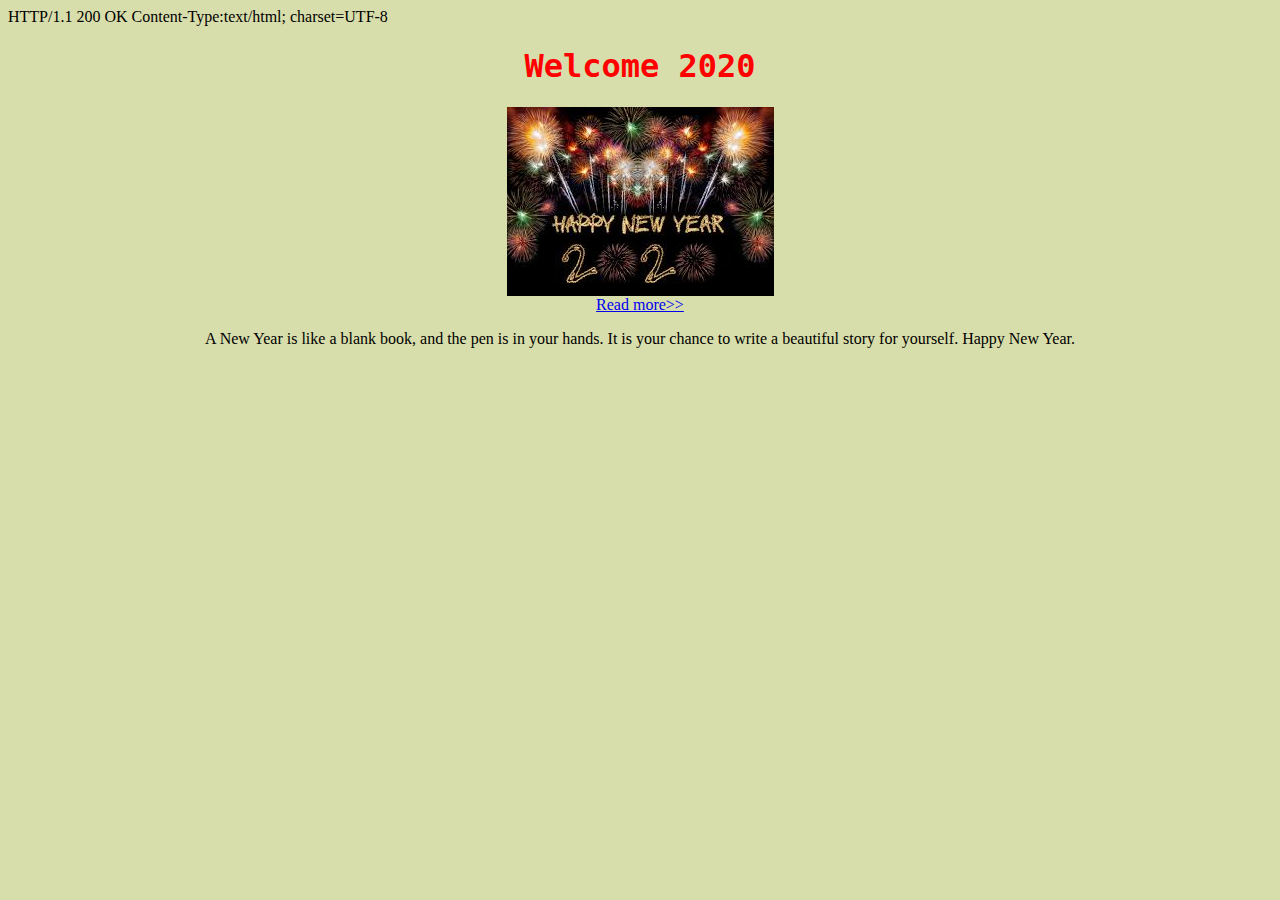
<file: web/index.html>
HTTP/1.1 200 OK
Content-Type:text/html; charset=UTF-8

<!DOCTYPE html>
<html>
    <head>
        <title>My c Server</title>
        <link rel="stylesheet" href="style.css" type="text/css">
    </head>
    <body>
        <center>
            <h1 >Welcome 2020</h1>
            <img src="index.jpeg" ><br>
            <a href="/hi">Read more>></a>
            <div class="text">
                <p >
                    A New Year is like a blank book, and the pen is in your hands. It is your chance to write a beautiful story for yourself. 
                       Happy New Year.
                </p>
            </div>
        </center>
        
    </body>
</html>
</file>
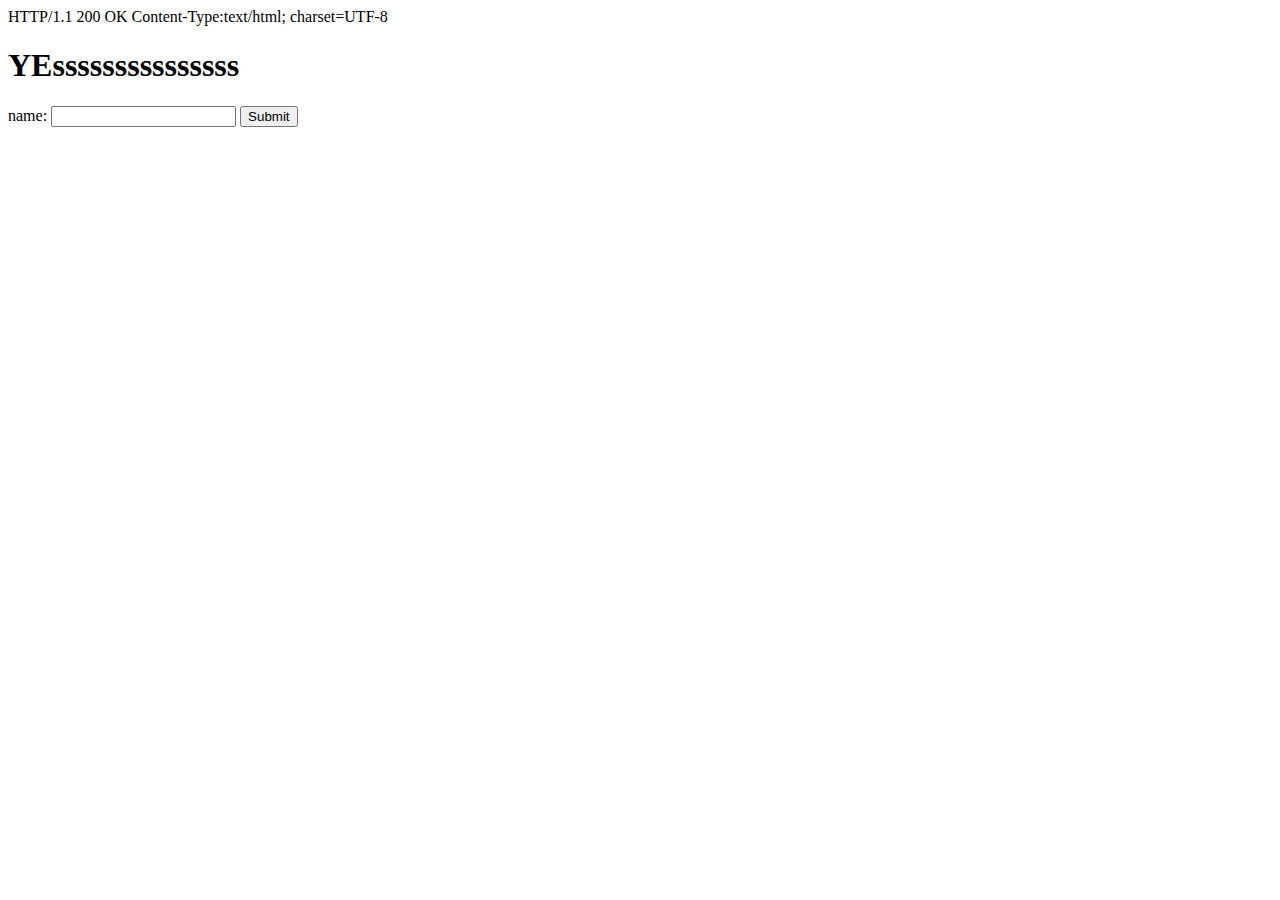
<file: web/hi.html>
HTTP/1.1 200 OK
Content-Type:text/html; charset=UTF-8

<!DOCTYPE html>
<html>
    <head>
        <title>Second page</title>
    </head>
    <body>
        <h1>YEsssssssssssssss</h1>
        <form >
            name:
            <input type="text" name="" id="01">
            <button onClick="hi()">Submit</button>
        </form>
        
        <script src="main.js"></script>
        
    </body>
    
</html>
</file>
<file: web/style.css>
body{
    background-color: rgb(216, 222, 171);

}
h1{
    color:red;
    font-family:Andale Mono, monospace;
}
#test{
    color: blueviolet;
    text-align: center;
}

.image{
	width:700px;
	height:350px;
}
</file>
